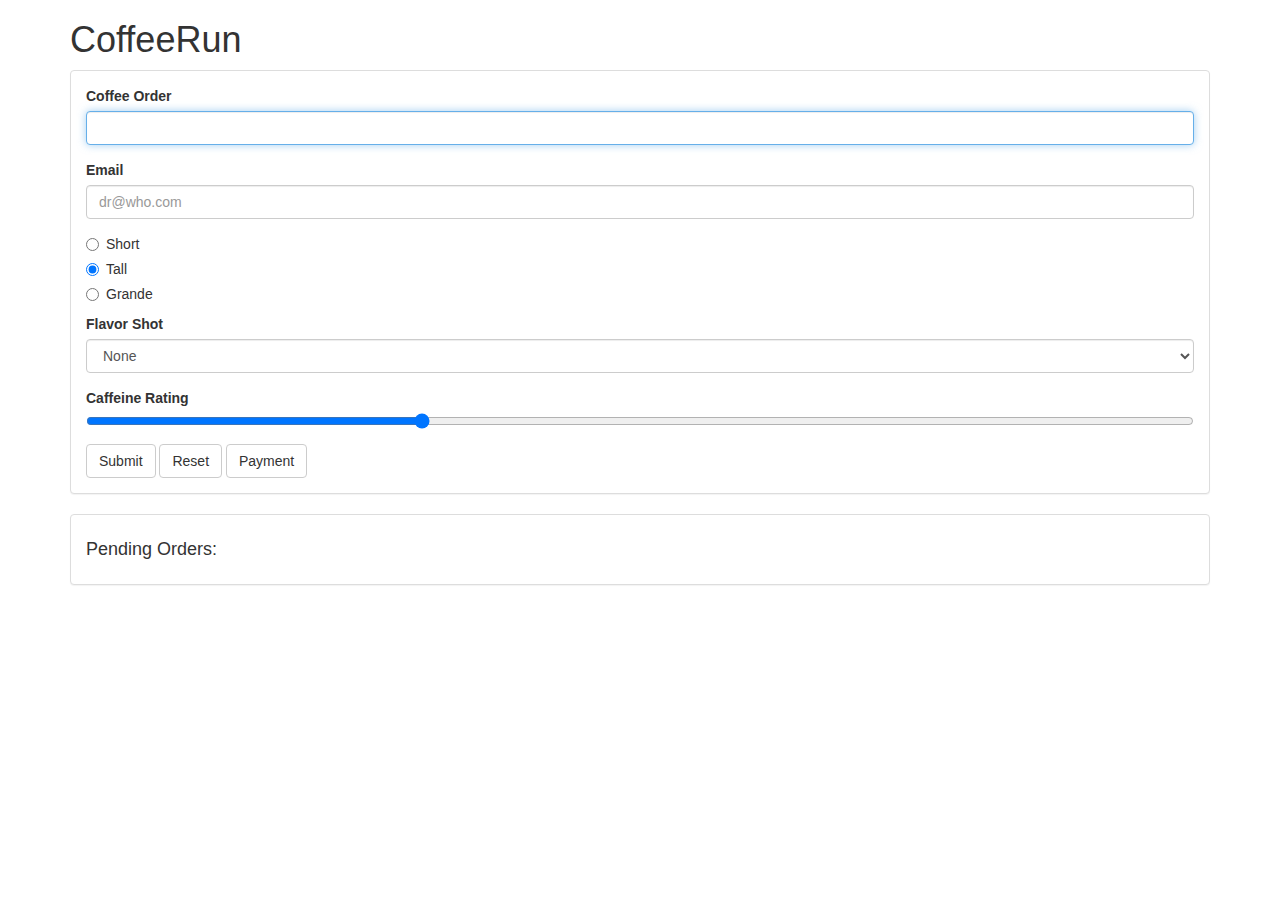
<file: index.html>
<!DOCTYPE html>
<html>
<head>
    <meta charset="utf-8">
    <title>CoffeeRun</title>
    <link rel="stylesheet" href="https://cdnjs.cloudflare.com/ajax/libs/twitter-bootstrap/3.3.6/css/bootstrap.min.css">
</head>
<body class="container">
<header>
    <h1>CoffeeRun</h1>
</header>
<section>
    <div class="panel panel-default">
        <div class="panel-body">
            <form data-coffee-order="form">
                <div class="form-group">
                    <label for="coffeeOrder">Coffee Order</label>
                    <input class="form-control" name="coffee" id="coffeeOrder" autofocus>
                </div>
                <div class="form-group">
                    <label for="emailInput">Email</label>
                    <input class="form-control" type="email" name="emailAddress"
                           id="emailInput" value="" placeholder="dr@who.com">
                </div>
                <div class="radio">
                    <label>
                        <input type="radio" name="size" value="short">
                        Short
                    </label>
                </div>
                <div class="radio">
                    <label>
                        <input type="radio" name="size" value="tall" checked>
                        Tall
                    </label>
                </div>
                <div class="radio">
                    <label>
                        <input type="radio" name="size" value="grande">
                        Grande
                    </label>
                </div>
                <div class="form-group">
                    <label for="flavorShot">Flavor Shot</label>
                    <select id="flavorShot" class="form-control" name="flavor">
                        <option value="">None</option>
                        <option value="caramel">Caramel</option>
                        <option value="almond">Almond</option>
                        <option value="mocha">Mocha</option>
                    </select>
                </div>
                <div class="form-group">
                    <label for="strengthLevel">Caffeine Rating</label>
                    <input style="background-color: rgb(31, 224, 44)" name="strength" id="strengthLevel" type="range" value="30">
                </div>
                <button type="submit" class="btn btn-default">Submit</button>
                <button type="reset" class="btn btn-default">Reset</button>
                <button id="payment" class="btn btn-default">Payment</button>
            </form>
        </div>
    </div>

    <div class="panel panel-default">
        <div class="panel-body">
            <h4>Pending Orders:</h4>
            <div data-coffee-order="checklist">
            </div>
        </div>
    </div>
</section>
<script src="https://cdnjs.cloudflare.com/ajax/libs/jquery/2.1.4/jquery.min.js" charset="utf-8"></script>
<script src="scripts/checklist.js" charset="utf-8"></script>
<script src="scripts/formhandler.js" charset="utf-8"></script>
<script src="scripts/datastore.js" charset="utf-8"></script>
<script src="scripts/truck.js" charset="utf-8"></script>
<script src="scripts/main.js" charset="utf-8"></script>
</body>
</html>
</file>
